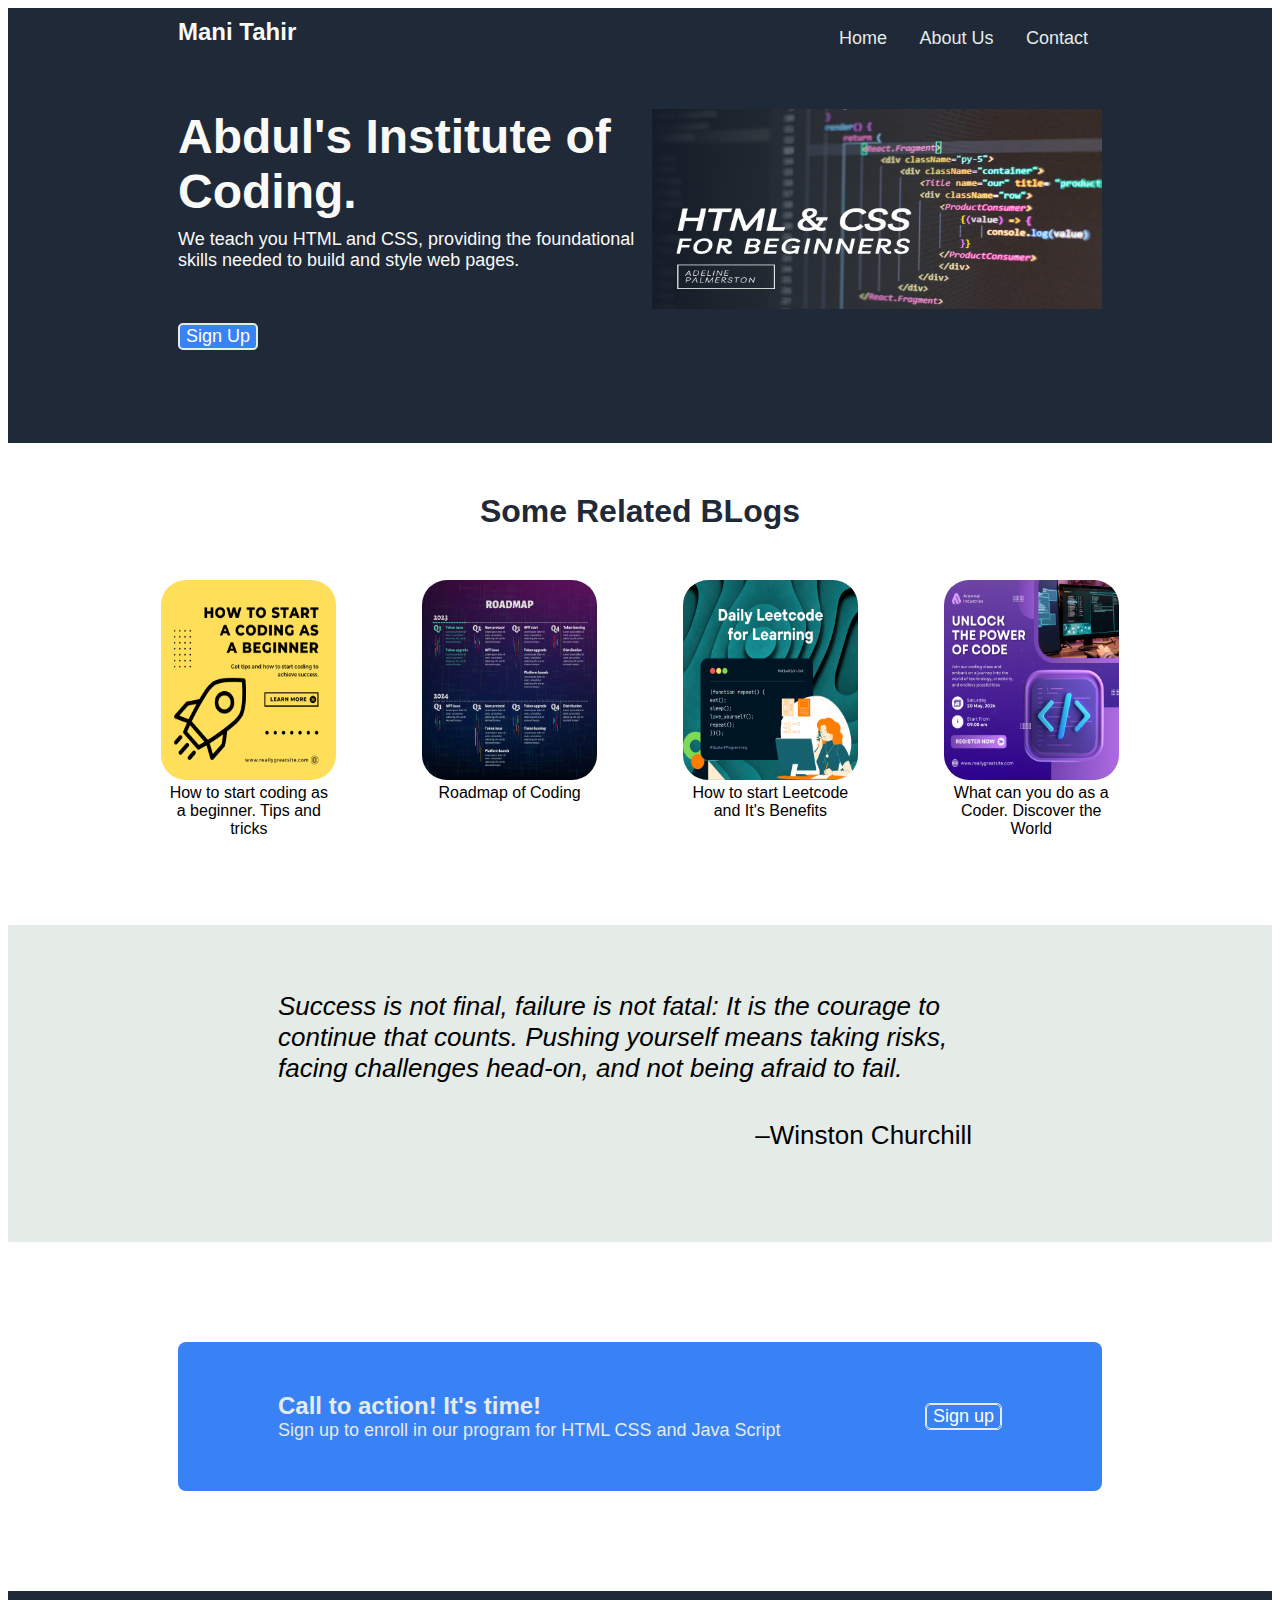
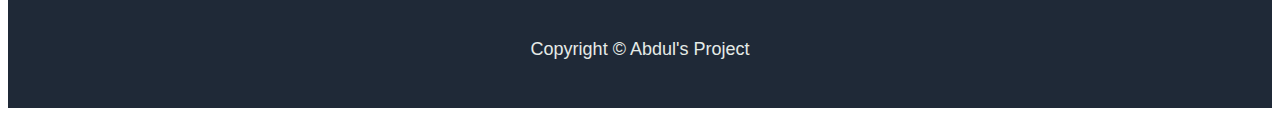
<file: index.html>
<!DOCTYPE html>
<html lang="en">
<head>
    <meta charset="UTF-8">
    <meta name="viewport" content="width=device-width, initial-scale=1.0">
    <title>Landing Page</title>
    <link rel="stylesheet" href="style.css">
</head>
<body>
    <div class="header">
        <div class="top">
            <div class="header_logo">
                <b>Mani Tahir</b>
            </div>
            <div class="links">
                <a class="home" href="main.html">Home</a>
                <a class="about" href="about.html">About Us</a>
                <a class="contact" href="contact.html">Contact</a>
            </div>    
        </div>
        <div class="center">
            <div class="text_content">
                <b>Abdul's Institute of Coding.</b>
                <p class="para1">We teach you HTML and CSS, providing the foundational skills needed to build and style web pages. </p>
            </div>
            <div class="img1">
                <img src="a6.png" alt="image">
            </div>
        </div>
        <div>
            <button class="first_btn">Sign Up</button>
        </div>
    </div>
    <div class="main">
        <h1>Some Related BLogs</h1>
        <div class="images">
            <div id="pictures" class="main_pic1">
                <img src="a7.png" alt="img2">
                <p class="pic_content">How to start coding as a beginner. Tips and tricks</p>
            </div>
            <div id="pictures" class="main_pic2">
                <img src="a8.png" alt="img3">
                <p class="pic_content">Roadmap of Coding</p>
            </div>
            <div id="pictures" class="main_pic3">
                <img src="a9.png" alt="img4">
                <p class="pic_content">How to start Leetcode and It's Benefits</p>
            </div>
            <div id="pictures" class="main_pic4">
                <img src="a5.png" alt="img5">
                <p class="pic_content">What can you do as a Coder. Discover the World</p>
            </div>
        </div>
    </div>
    <div class="main2">
        <p>Success is not final, failure is not fatal: It is the courage to continue that counts. Pushing yourself means taking risks, facing challenges head-on, and not being afraid to fail.</p>
        <p class="q_from"> <b>–Winston Churchill</b></p>
    </div>
    <div class="main3">
        <div>
            <b class="heading">Call to action! It's time!</b>
            <p class="para">Sign up to enroll in our program for HTML CSS and Java Script </p>
        </div>
        <div class="last_btn">
            <button class="last_btn">Sign up</button>
        </div>
    </div>
    <footer class="foot">
        <p>Copyright &copy; Abdul's Project</p>
    </footer>
</body>
</html>
</file>
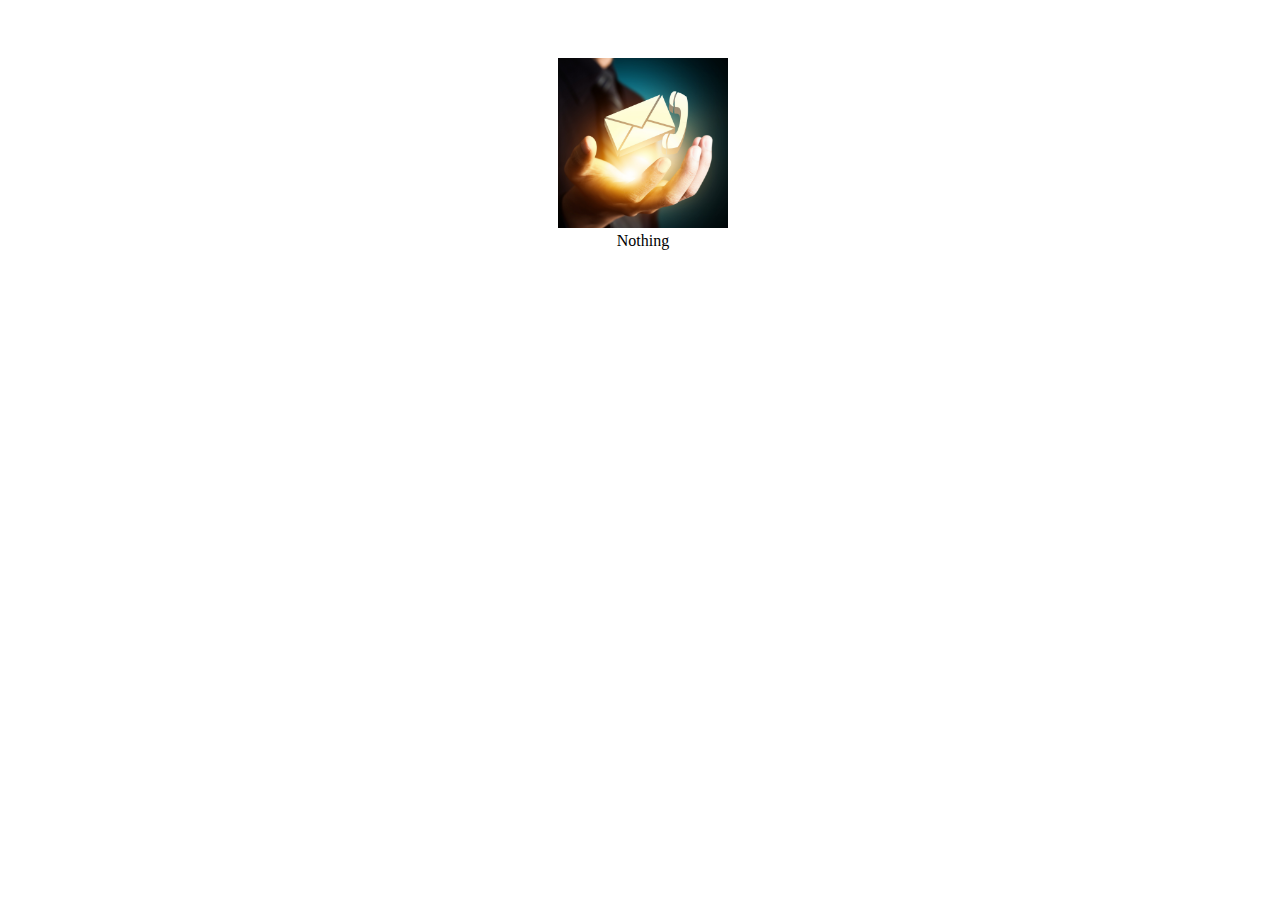
<file: contact.html>
<!DOCTYPE html>
<html lang="en">
<head>
    <meta charset="UTF-8">
    <meta name="viewport" content="width=device-width, initial-scale=1.0">
    <title>Document</title>
    <link rel="stylesheet" href="contact.css">
</head>
<body>
    <div class="main">
        <div class="image">
            <img src="home.png" alt="contact pic">
            <p class="number">Nothing</p>
        </div>
    </div>
</body>
</html>
</file>
<file: style.css>
*{
    font-family: 'Segoe UI', Tahoma, Geneva, Verdana, sans-serif;
}

.header{
    background-color: #1f2937;
    padding: 10px 170px 25px 170px;
    height: 400px;
}

.top{
    justify-content: space-between;
    display: flex;
}

.header_logo{
    color: #f9faf8;
    font-size: 24px;
}

.links a{
    font-size: 18px;
    color: #e5ebe7;
    text-decoration: none;
    margin: 10px;
    text-align: right;
    display: inline-block;
    padding: 0px 4px 0px 4px
}
.home:hover{
    transition: 0.1s linear;
    box-shadow: 0px 1px 10px black;
}
.about:hover{
    transition: 0.1s linear;
    box-shadow: 0px 1px 10px black;
}
.contact:hover{
    transition: 0.1s linear;
    box-shadow: 0px 1px 10px black;
}

.center{
    margin: 50px 0px 50px 0px;
    justify-content: space-between;
    display: flex;
}

.text_content{
    max-width: 50%;
    color: #e5ebe7;
    display: inline-block;
}
.text_content b{
    margin: 0px;
    font-size: 48px;
    font-weight: bolder;
    color: #f9faf8;
}
.text_content .para1{
    margin: 10px 0px 0px 0px;
    font-size: 18px;
    color: #f9faf8;
}
.img1{
    margin: 0;
    max-width: 100%;
    align-content: center;
}
img{
    margin: 0;
    width: 450px;
    height: 200px;
}
.first_btn{
    background-color: #3882f6;
    border: 2px solid #e5ebe7;
    font-size: 18px;
    color: white;
    border-radius: 5px;
    justify-items: center;
    position: relative;
    bottom: 40px;
}

.first_btn:hover{
    transition: 0.1s linear;
    box-shadow: 0px 3px 15px black;
}

.main{
    margin: 50px 0px 50px 0px;
}
.main h1{
    text-align: center;
    color: #1f2937;
    font-weight: bolder;
}
.images{
    display: flex;
    /* flex: 1,1 0; */
    flex-wrap: nowrap;
    margin: 50px 0px 50px 0px;
    text-align: center;
    justify-content: space-evenly;
    padding: 0px 80px 0px 80px;
}
.images .pic_content{
    text-align: center;
    margin: 0px;
    padding: 0px 15px 0px 15px;
}

#pictures{
    max-width: 100%;
}
#pictures img{
    width: 175px;
}

#pictures:hover{
    border-radius: 10px;
    transition: 0.1s linear;
    box-shadow: 0px 1px 10px black;
}

.images div img{
    border-radius: 25px;
}

.main2{
    background-color: #e5ebe7;
    font-size: 26px;
    font-weight: lighter;
    font-style: italic;
    padding: 40px 270px 40px 270px;
    margin: 70px 0px 70px 0px;
}
.main2:hover{
    background-color: #1f2937;
    color: #e5ebe7;
}

.q_from{
    font-family: 'Segoe UI', Tahoma, Geneva, Verdana, sans-serif;
    text-align: right;
    font-style: normal;
    padding: 10px 170px 25px 170px;
    position: relative;
    left: 140px;
}

.main3{
    padding: 50px 100px 50px 100px;
    margin: 100px 170px 100px 170px;
    max-width: 100%;
    background-color: #3882f6;
    justify-content: space-between;
    display: flex;
    border-radius: 8px;
}

.last_btn{
    align-self: center;
    background-color: #3882f6;
    border: 1px solid #e5ebe7;
    font-size: 18px;
    color: white;
    border-radius: 5px;
    justify-items: center;
}
.last_btn:hover{
    transition: 0.1s linear;
    box-shadow: 0px 0px 7px white;
}

.main3 div .heading{
    color: #e5ebe7;
    font-size: 24px;
}
.main3 div .para{
    color: #e5ebe7;
    font-size: 18px;
    margin: 0px;
}

.foot{
    text-align: center;
    background-color: #1f2937;
    padding-top: 30px;
    padding-bottom: 30px;
    font-size: 18px;
    color: #e5ebe7;
}

.images div{
    width: 200px;
    height: 275px;
}
</file>
<file: contact.css>
.image {
    width: 170px;
    position: relative;
    left: 550px;
    top: 50px;
}

.image img{
    max-width: 100%;
    margin: 0px;
    opacity: 1;
}
.number{
    text-align: center;
    margin: 0px;
}
</file>
